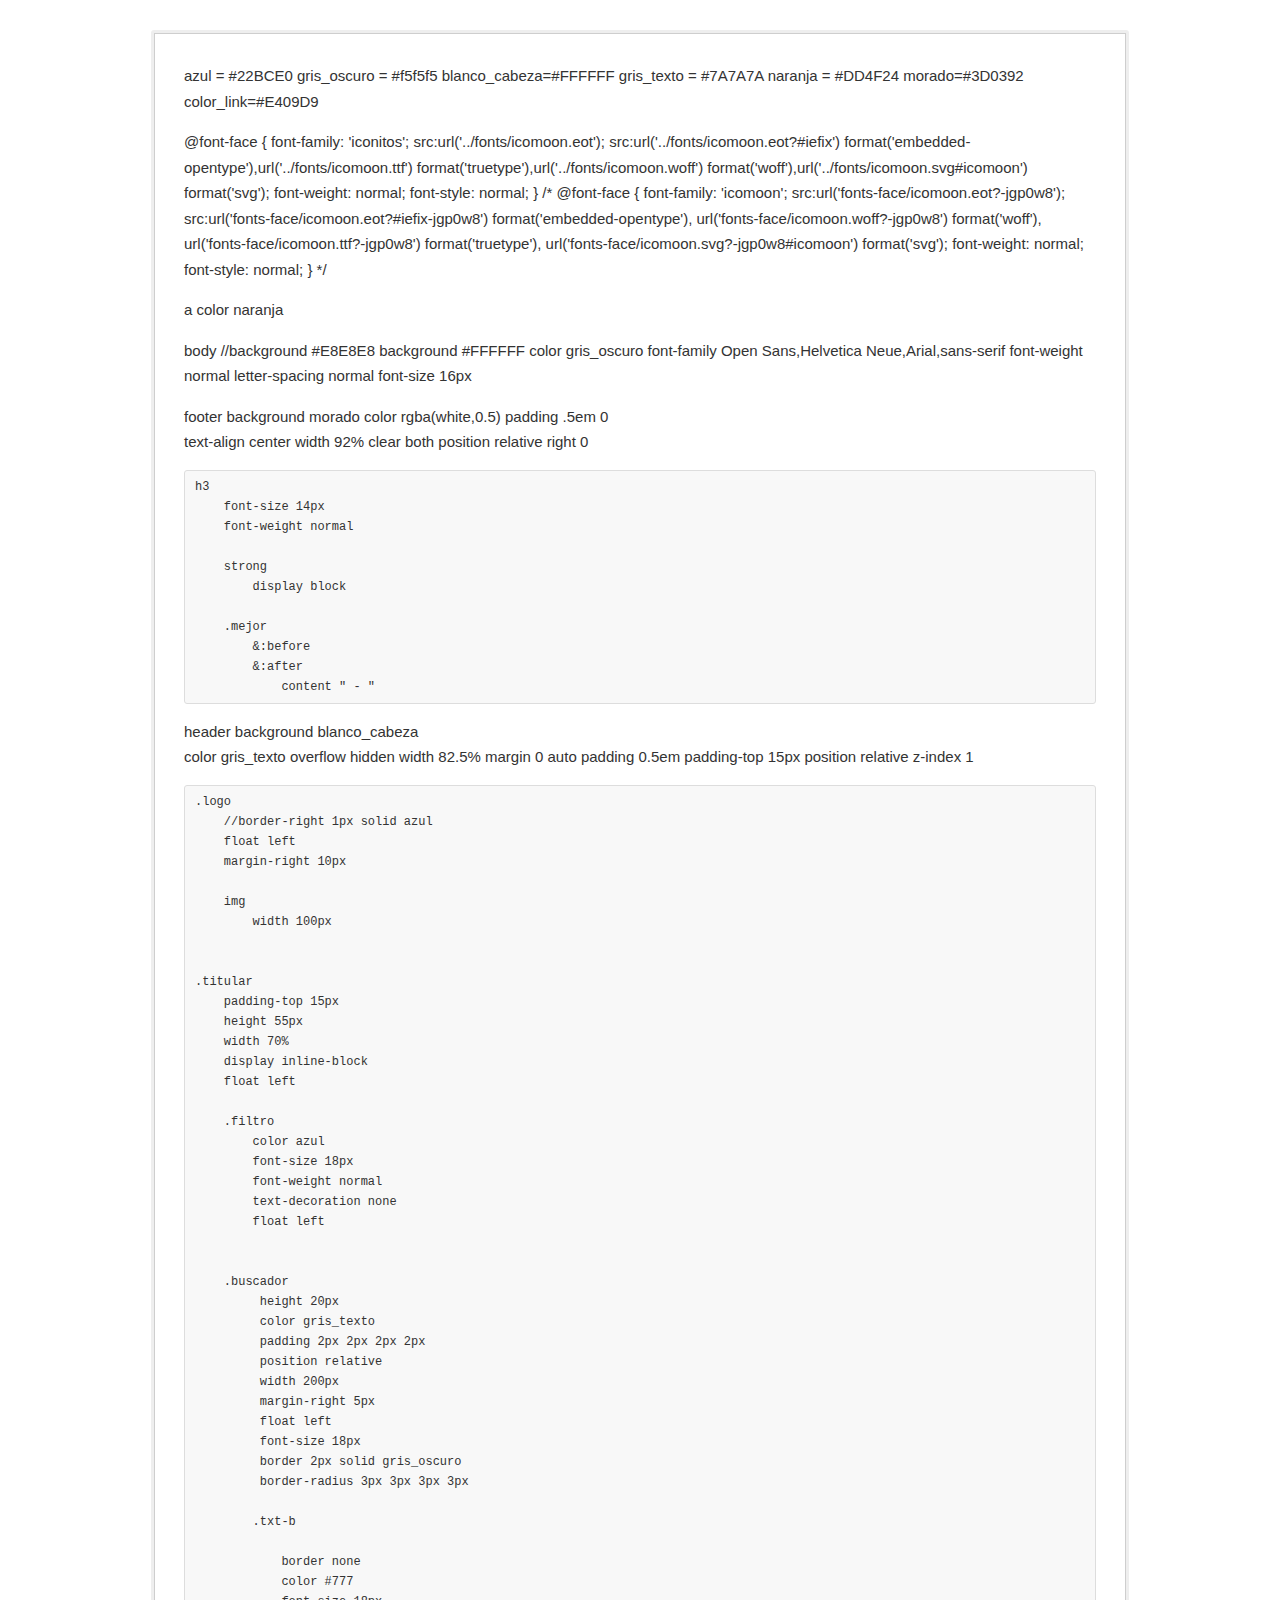
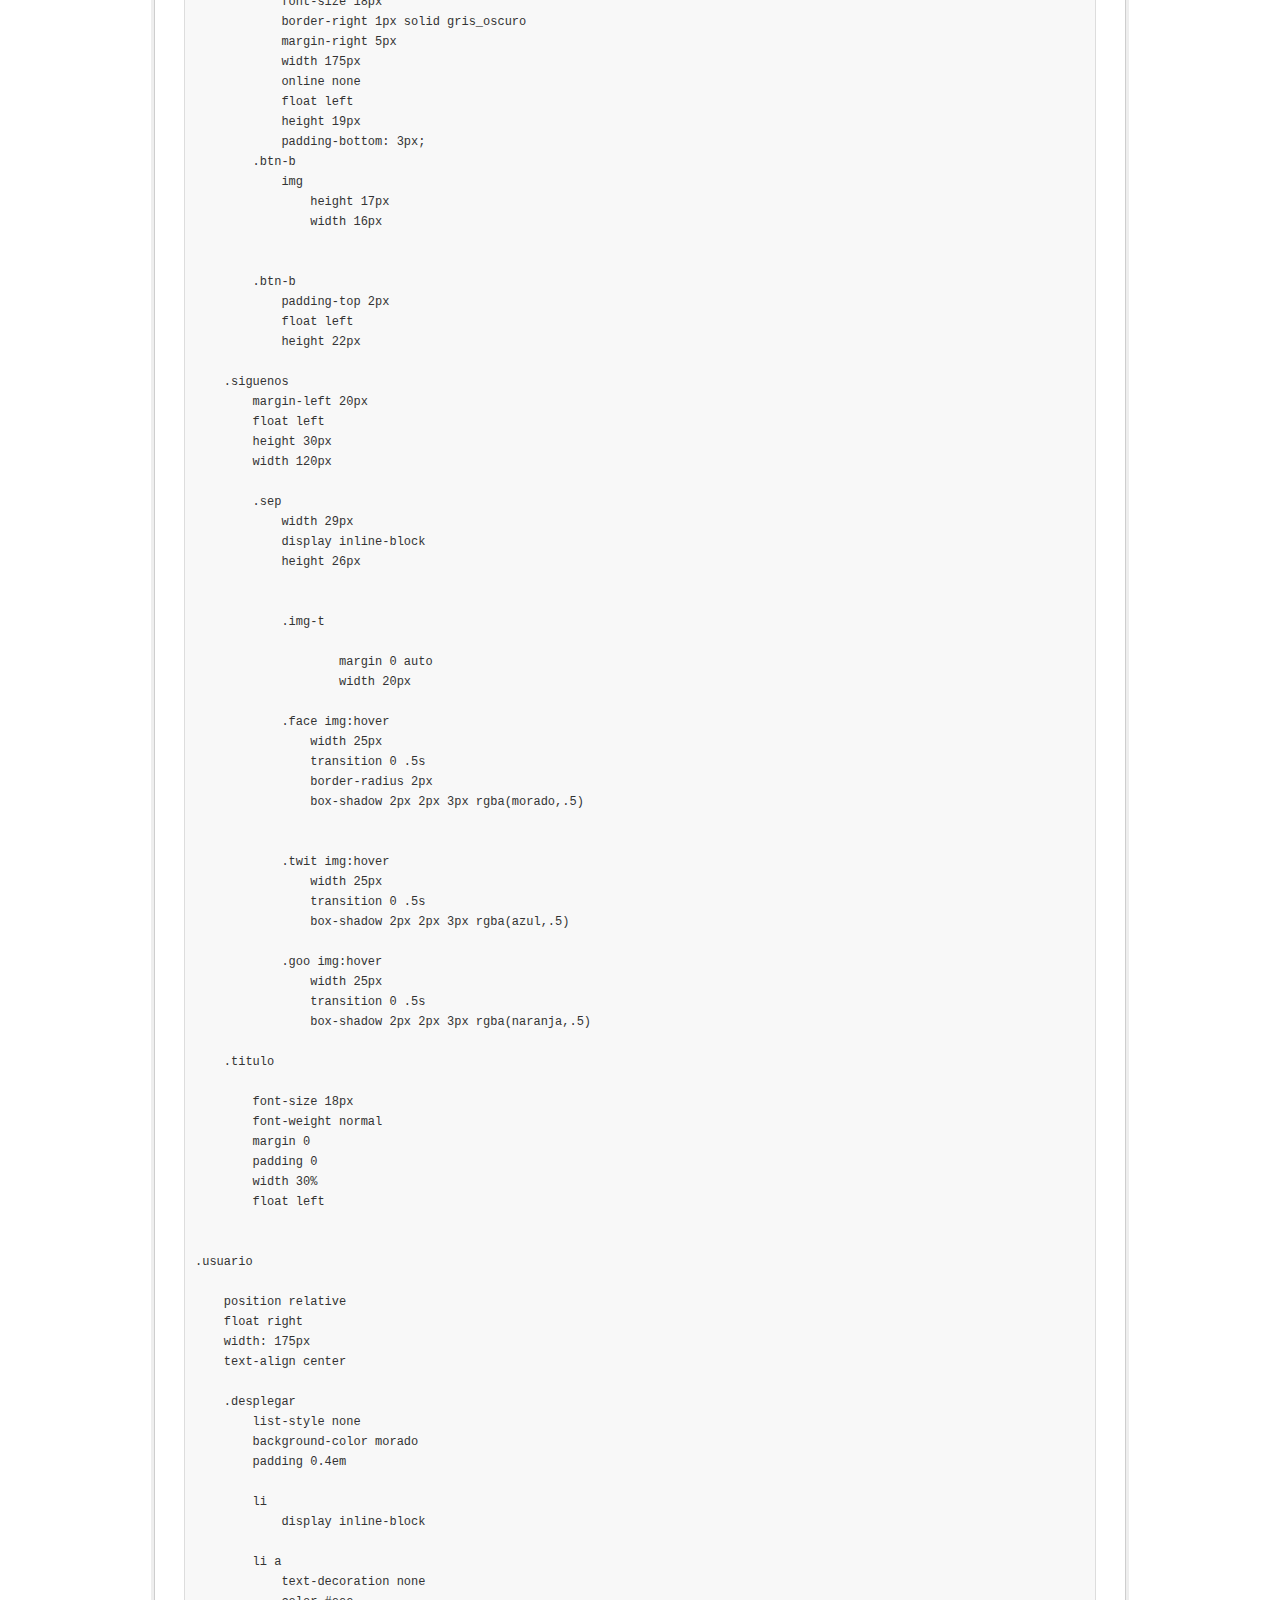
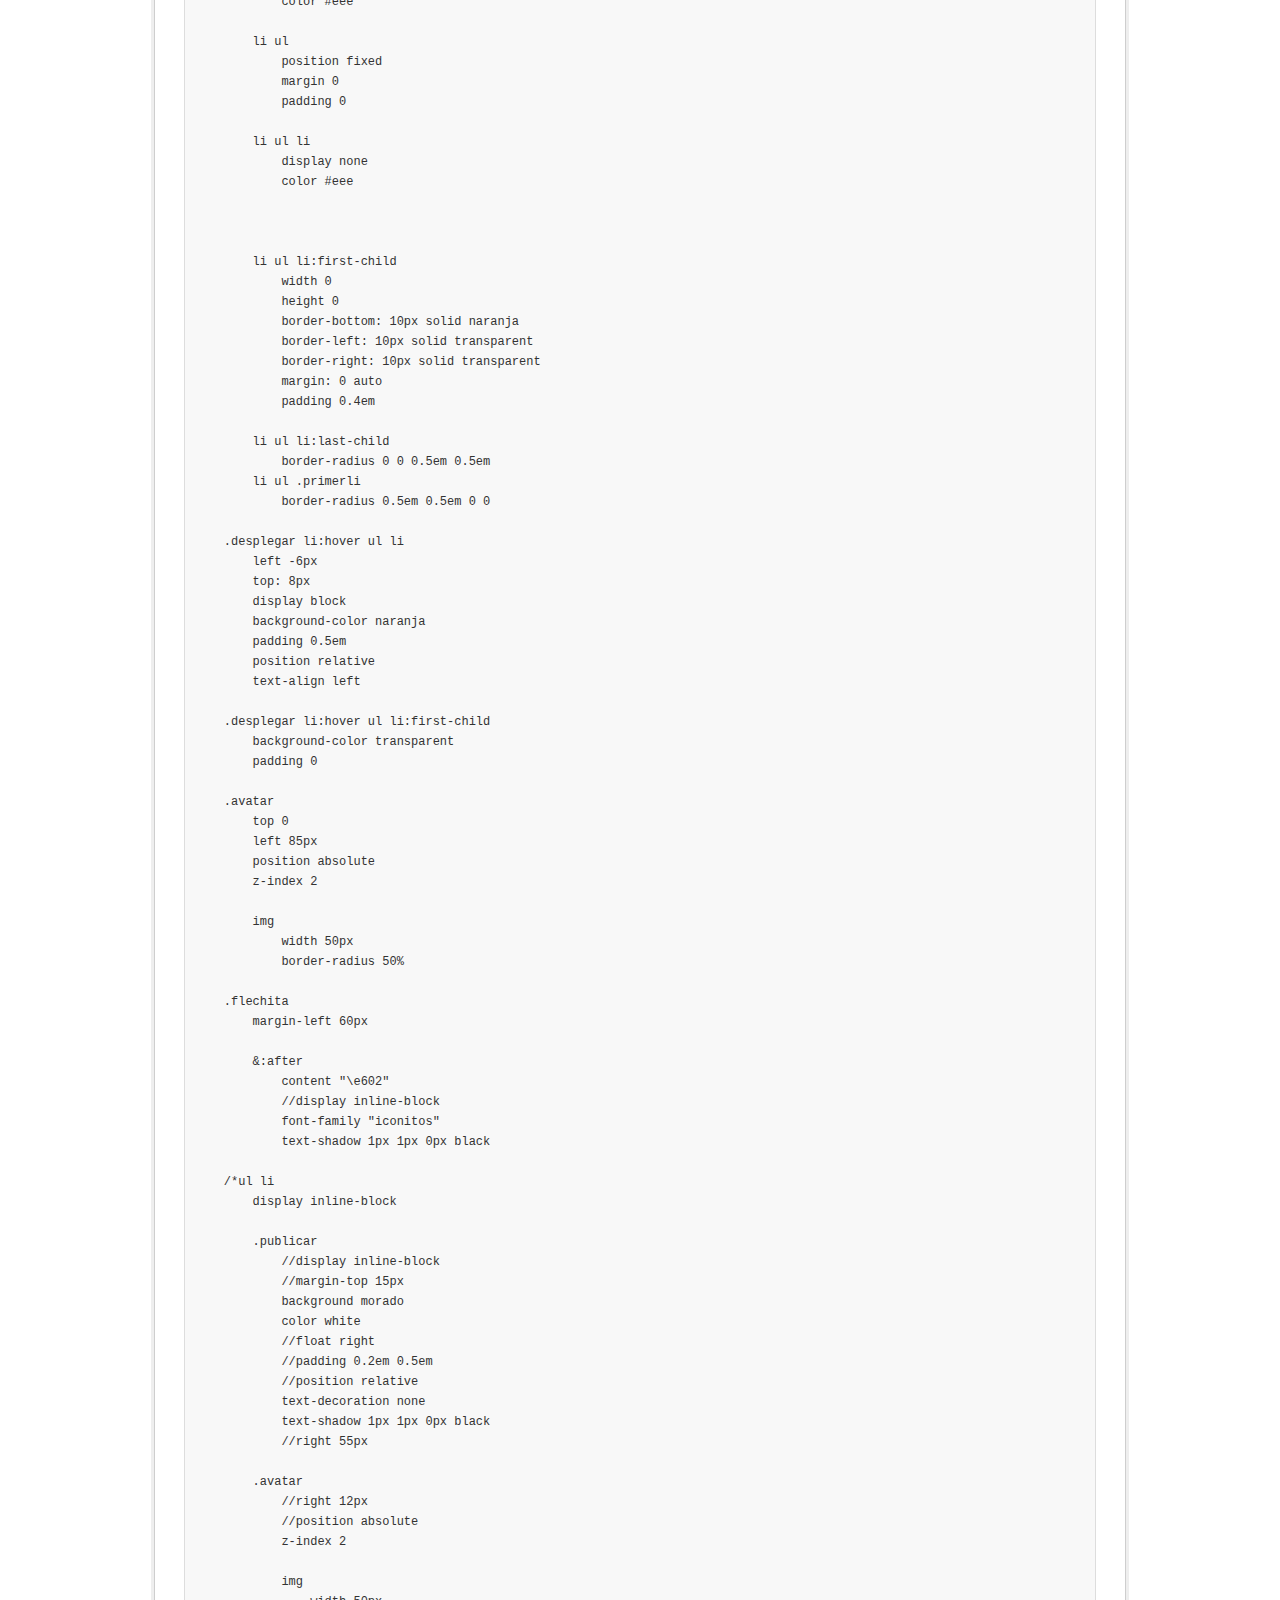
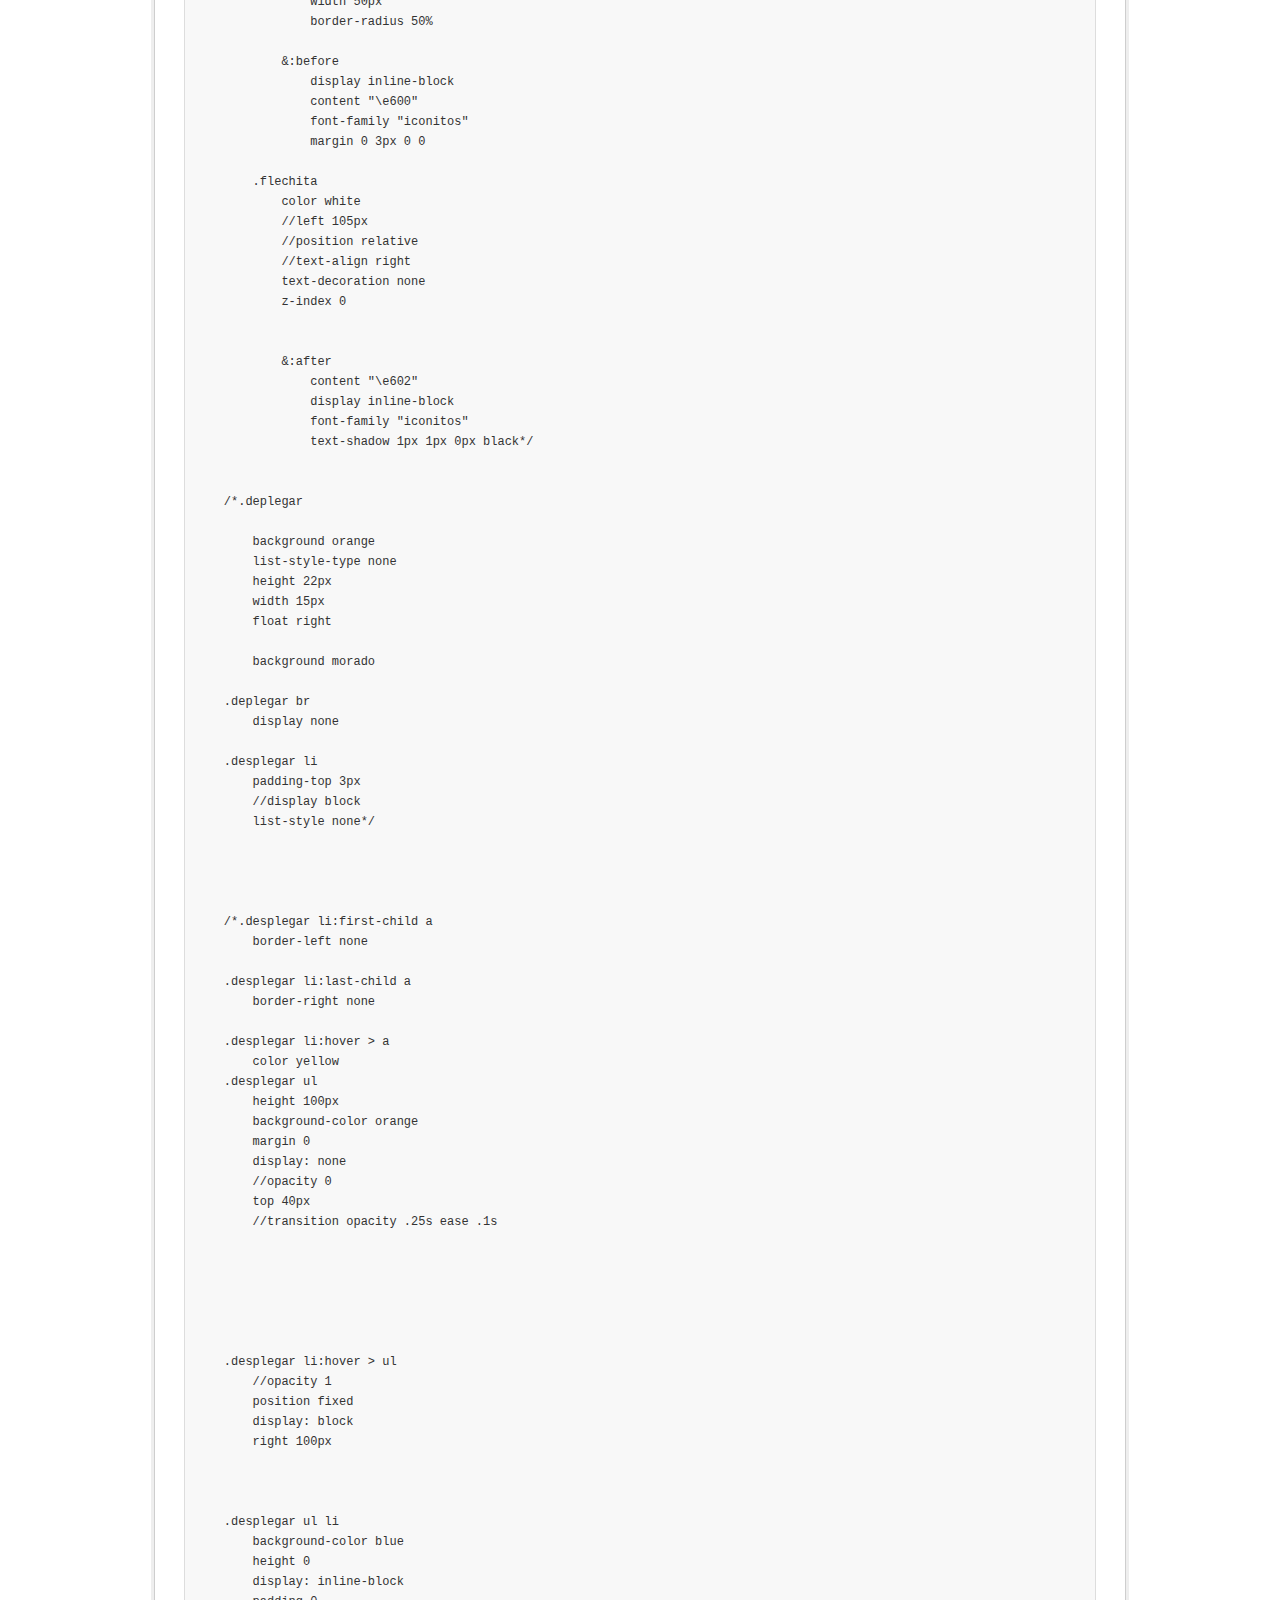
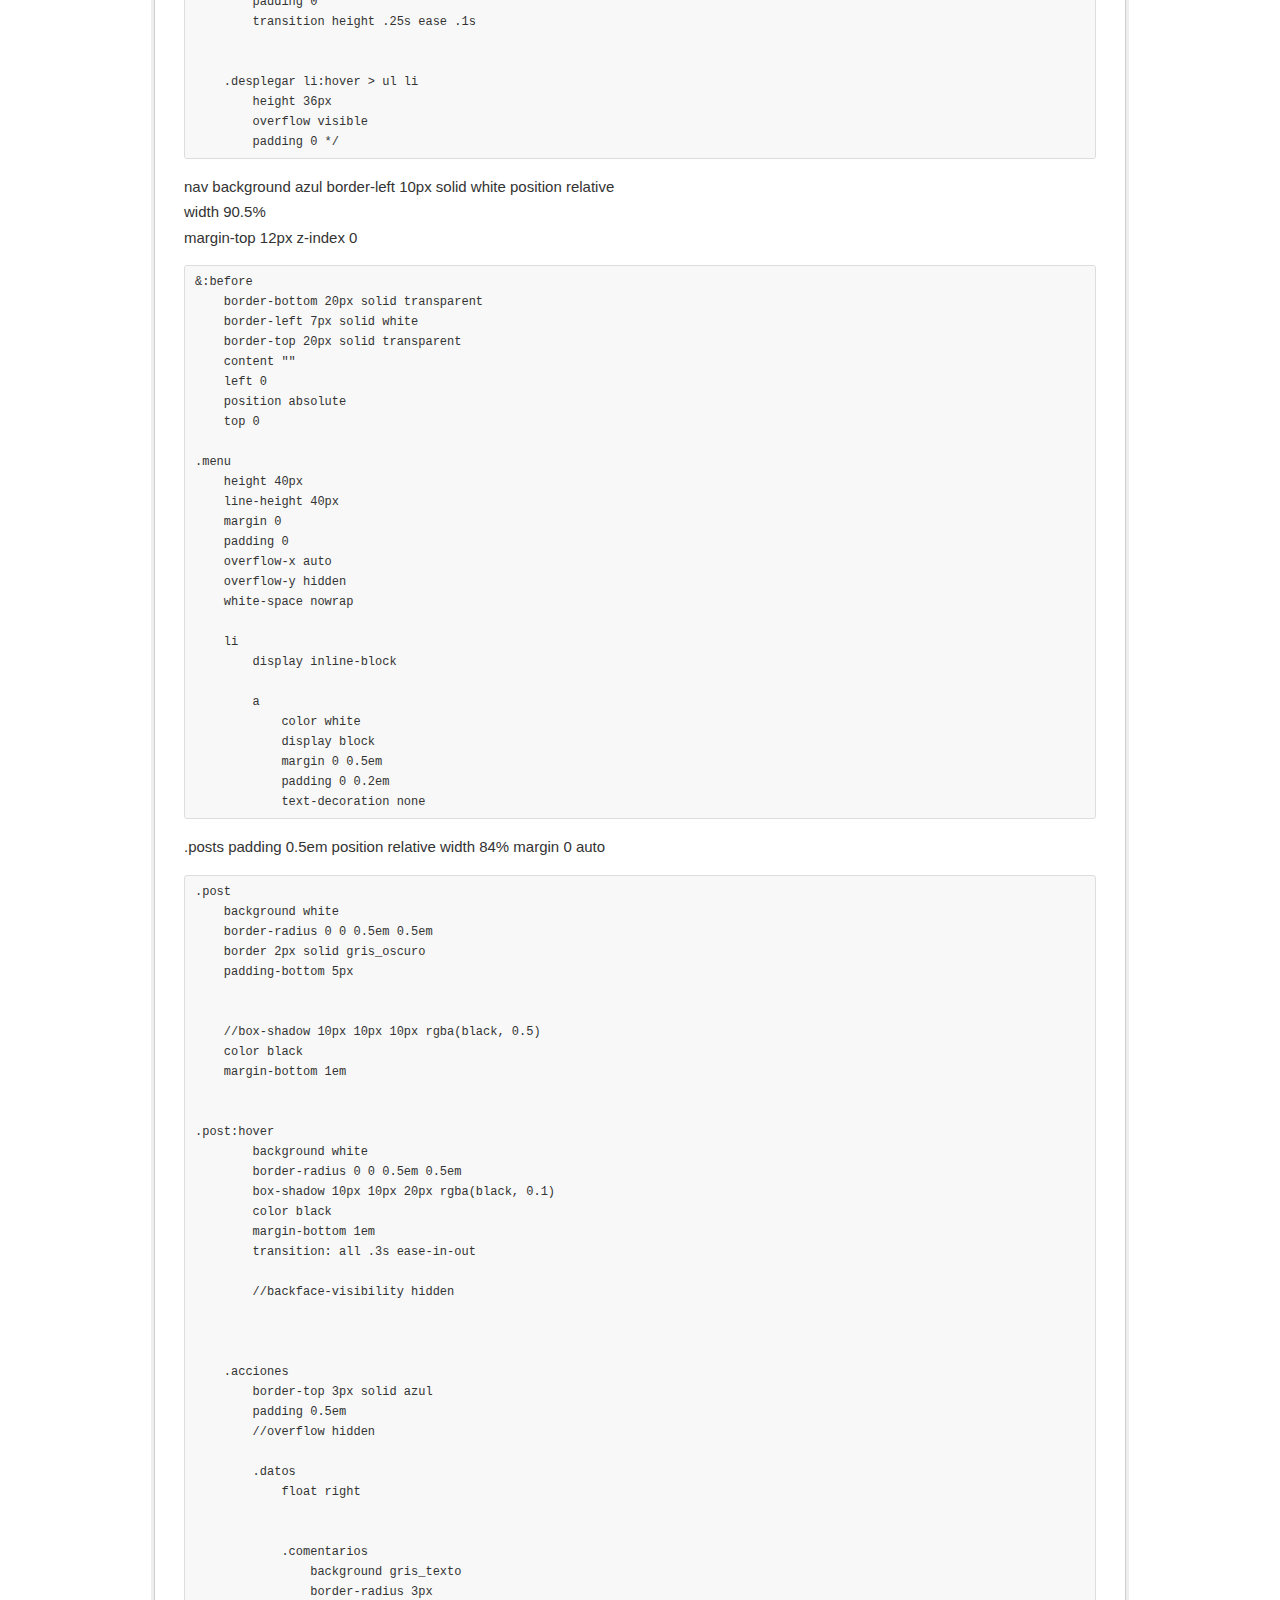
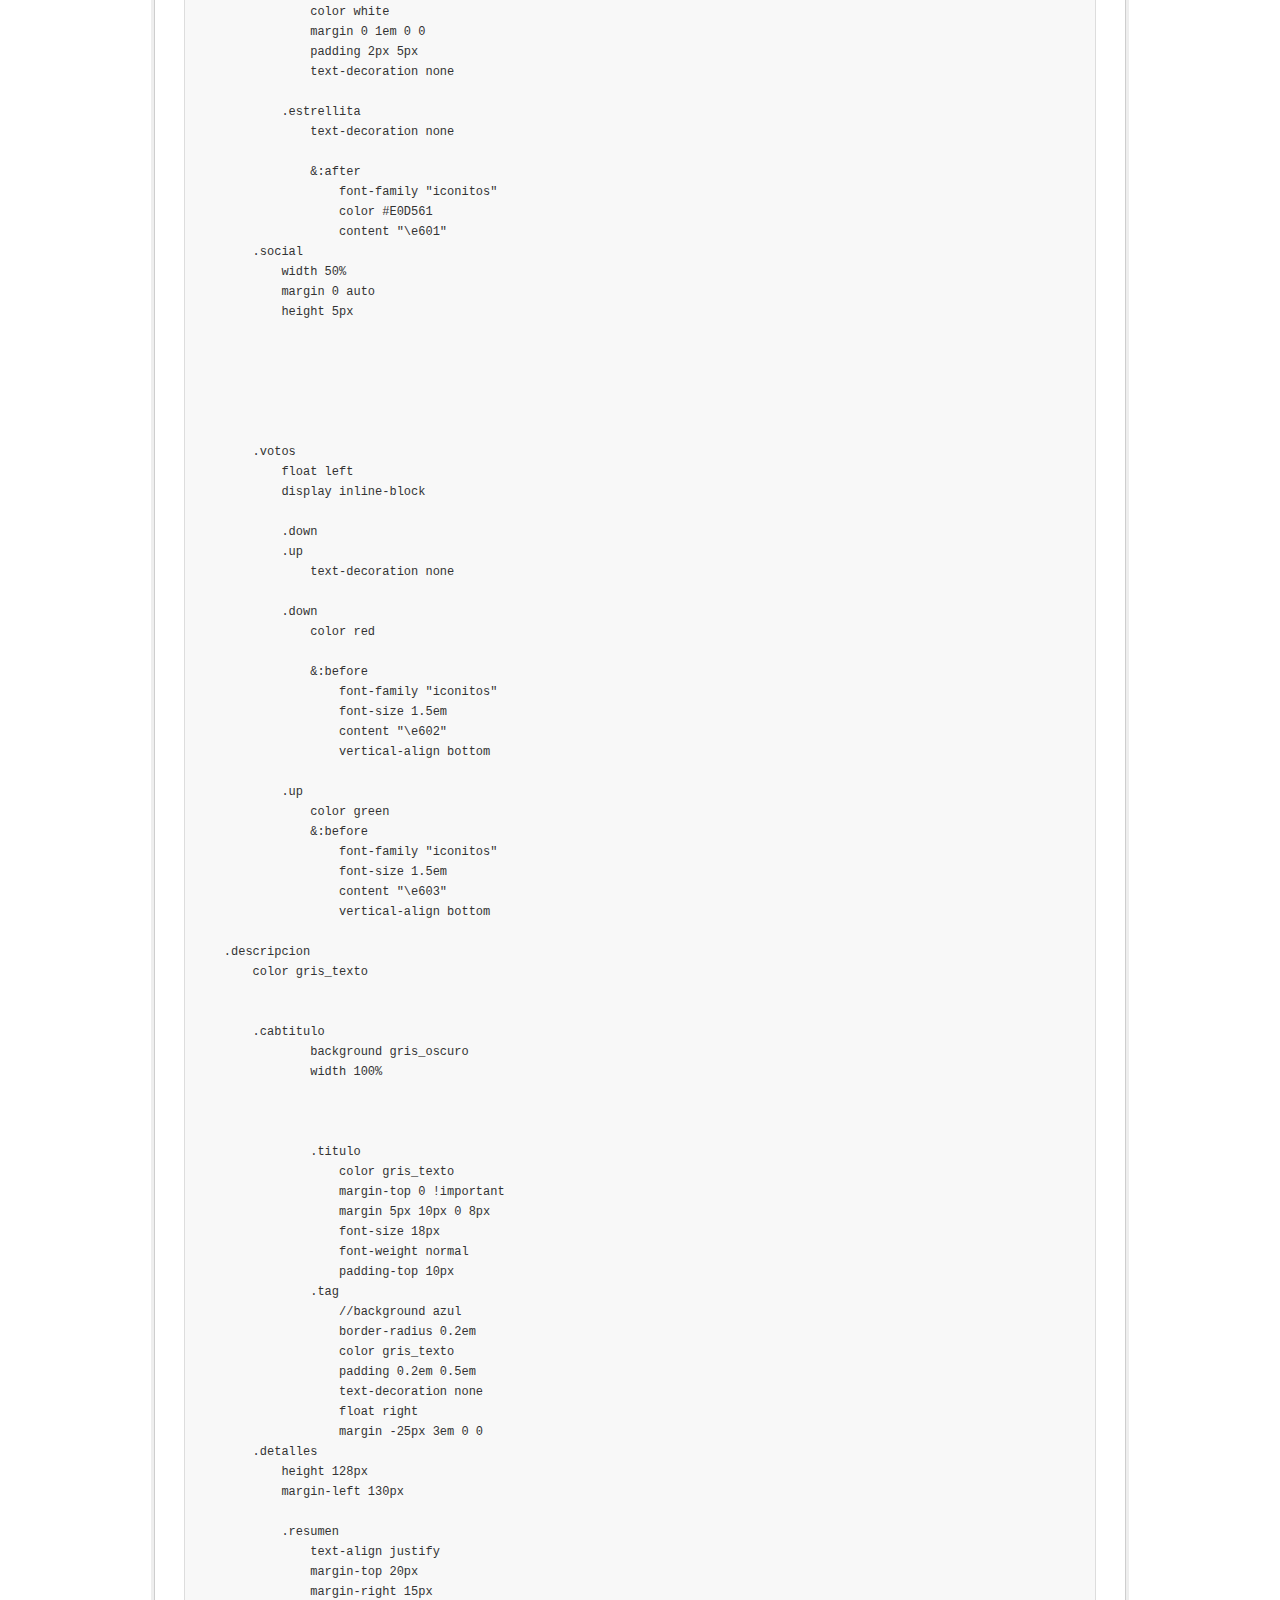
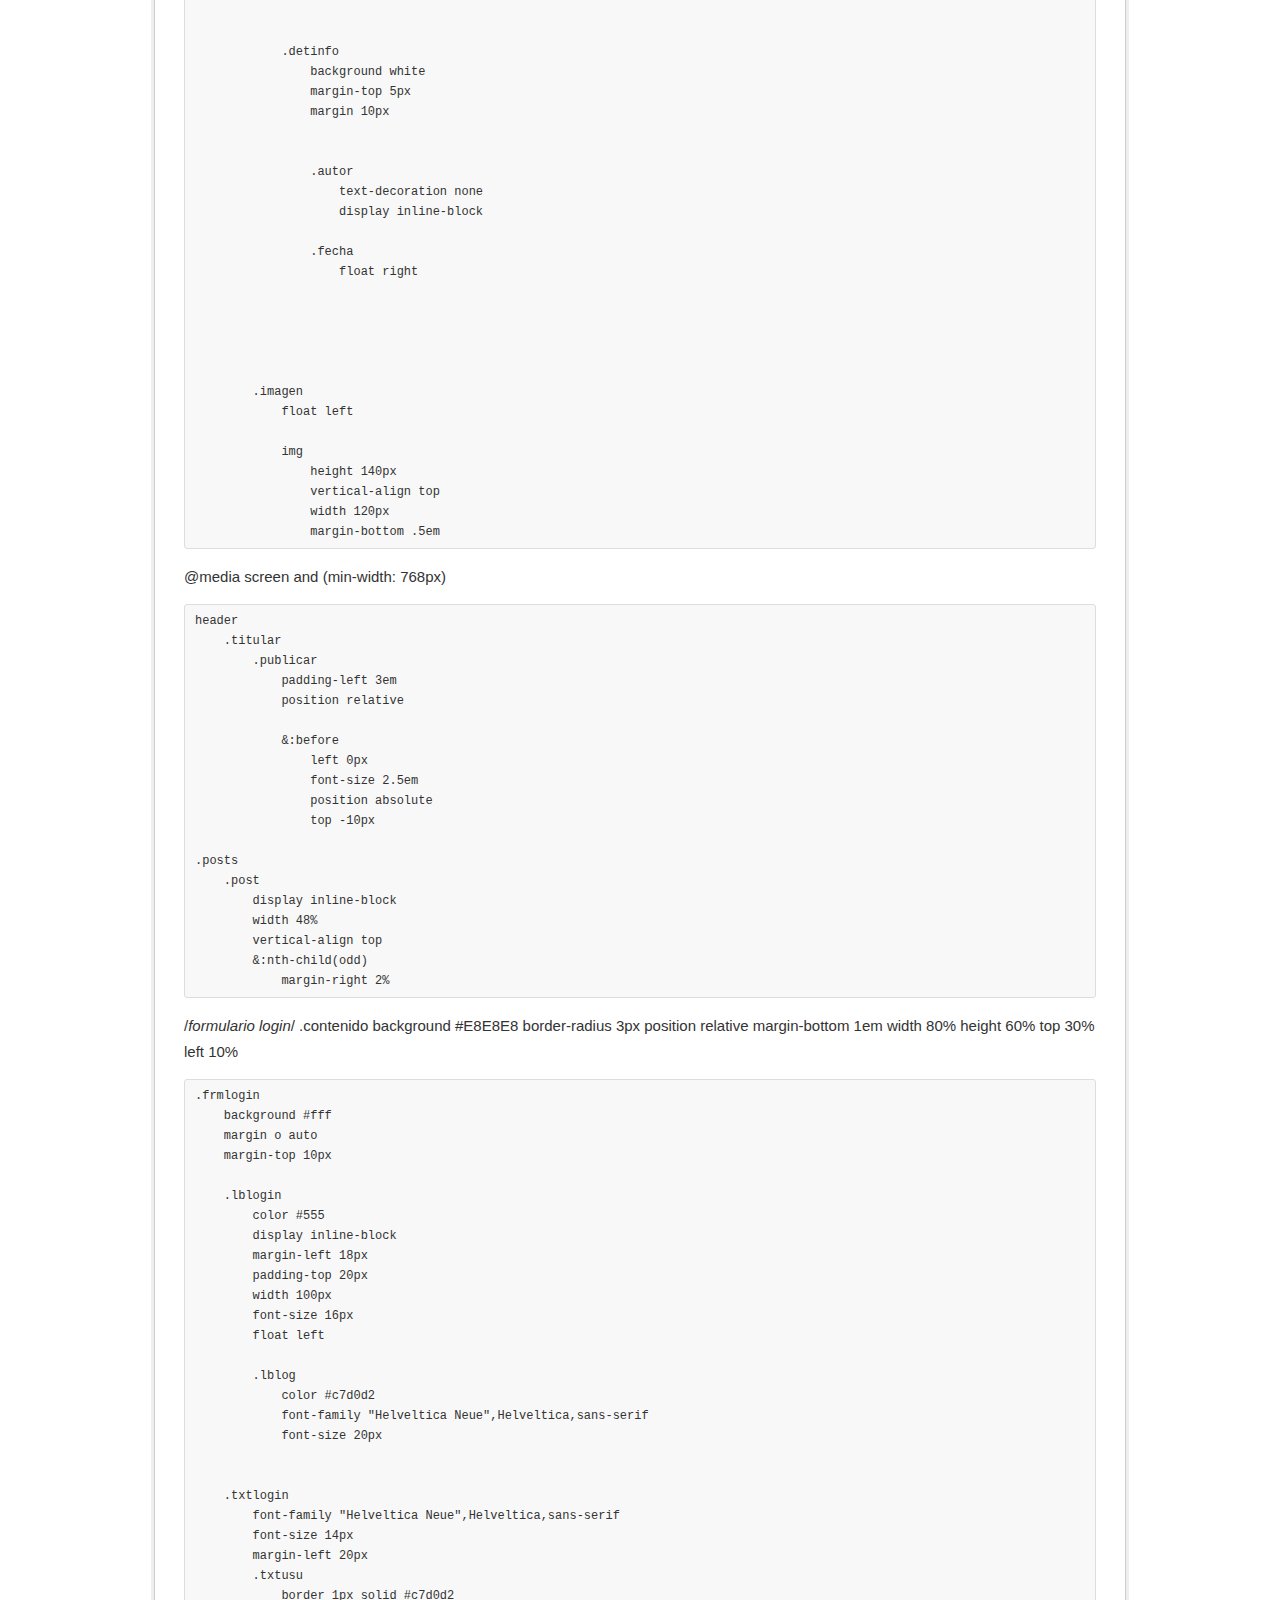
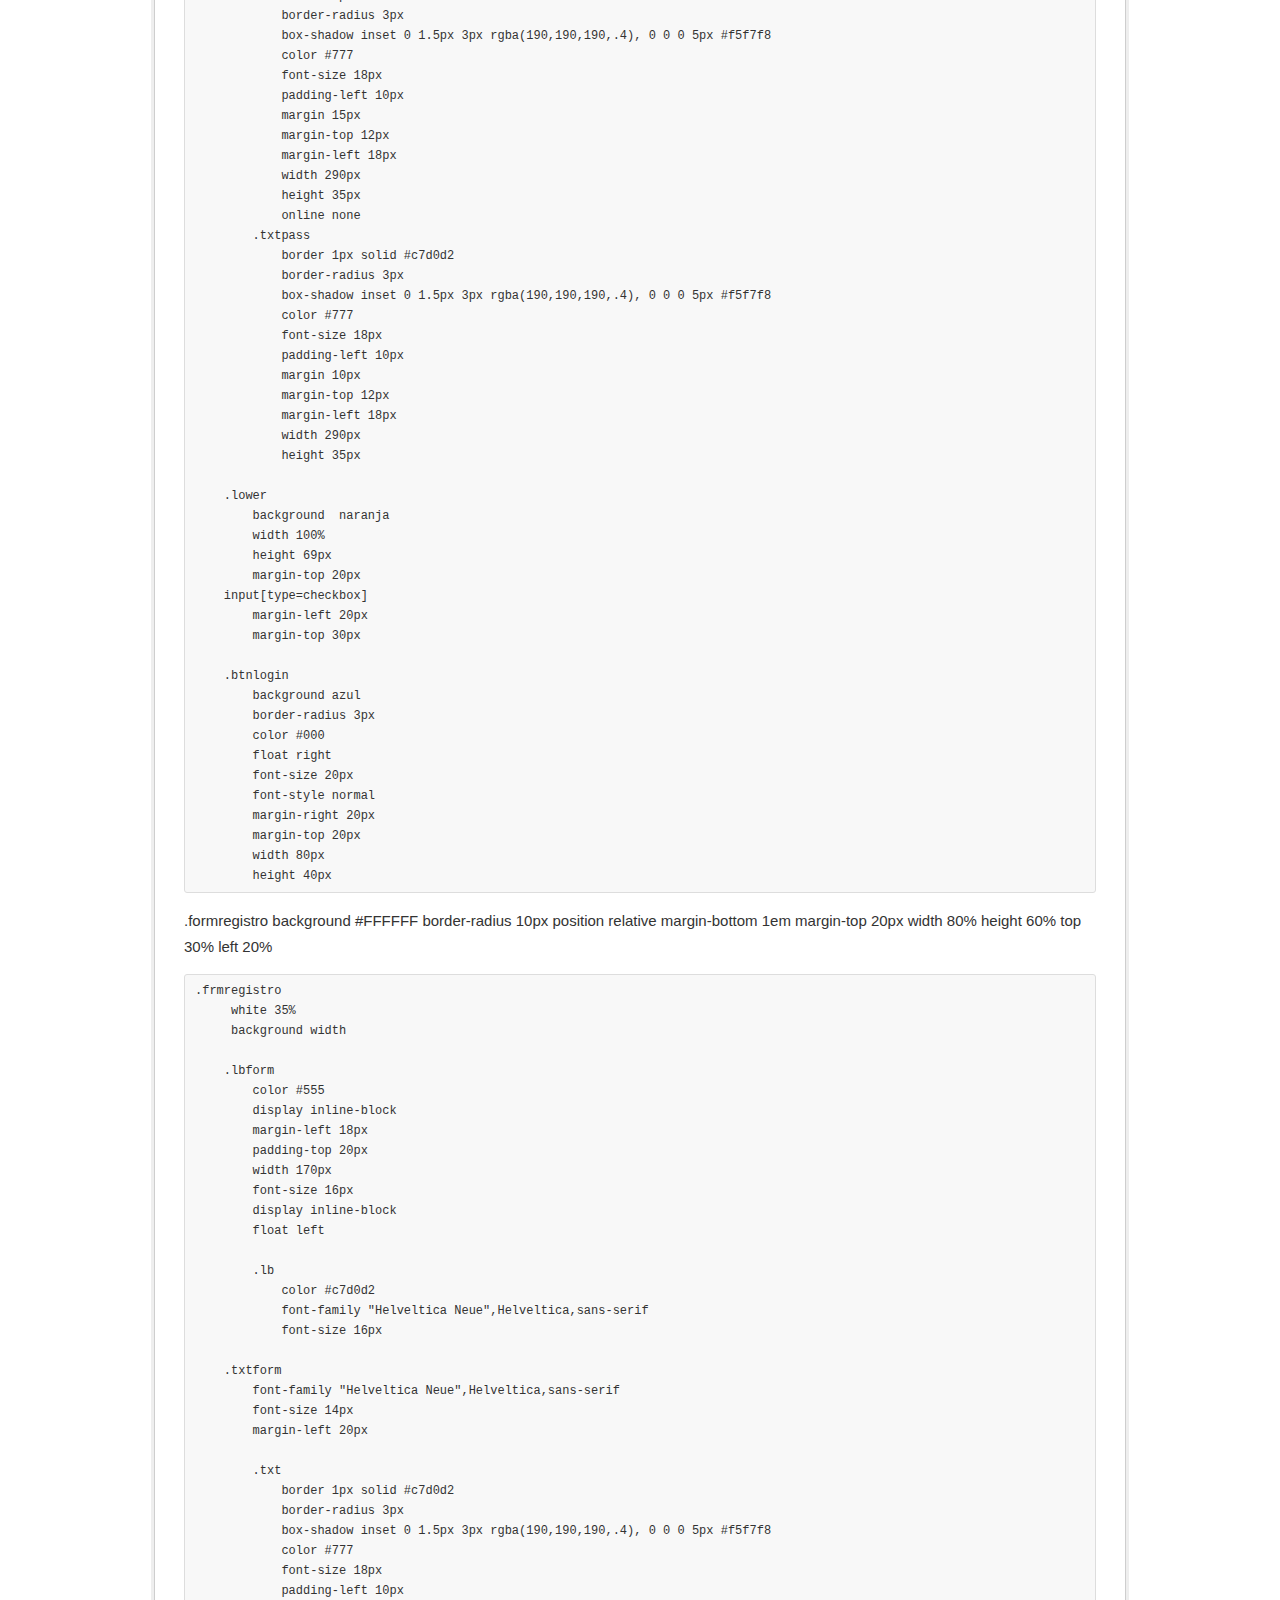
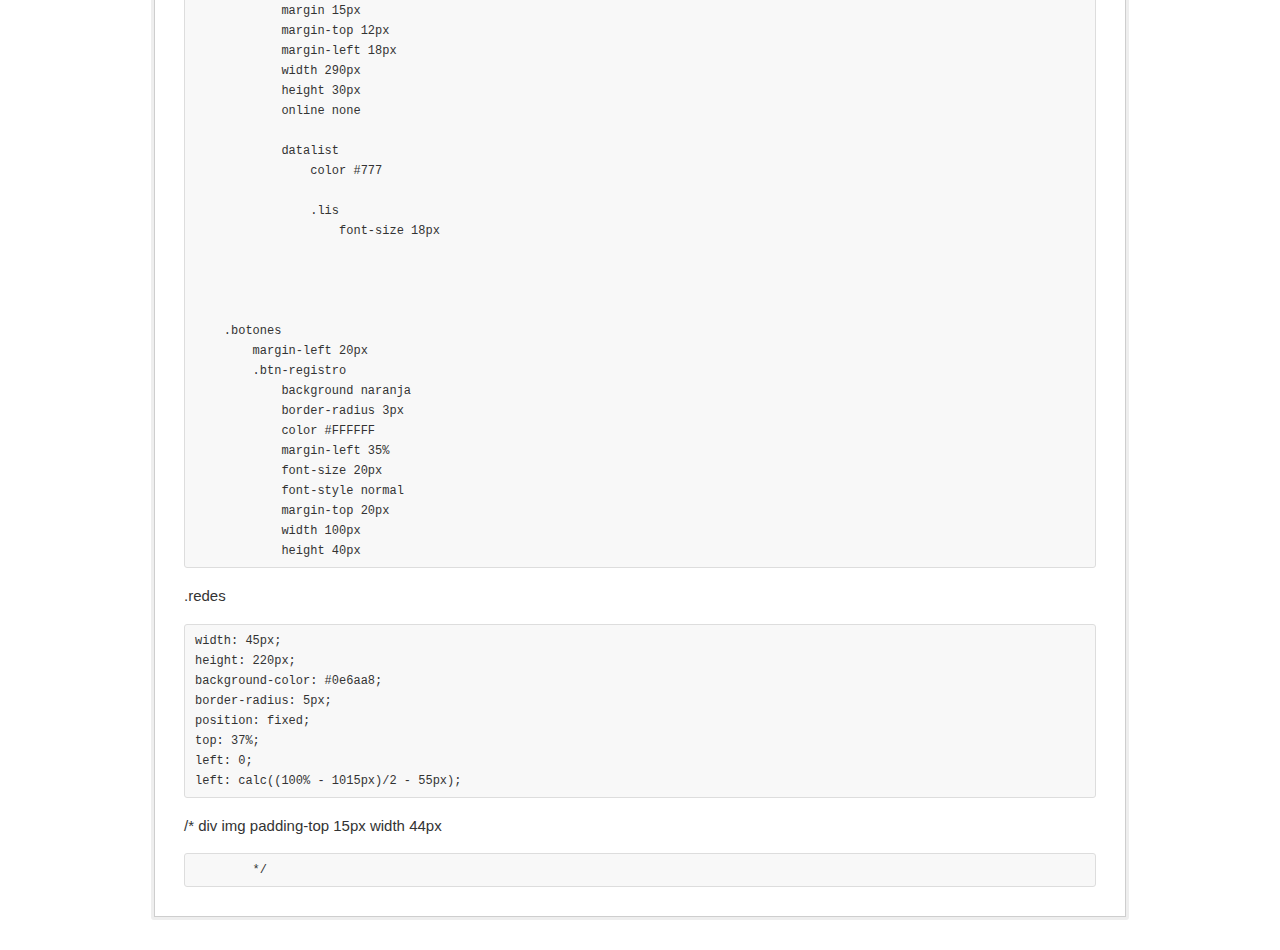
<file: css/estilo.html>
<!DOCTYPE html><html><head><meta charset="utf-8"><style>body
{
  font-size:15px;
  line-height:1.7;
  overflow-x:hidden;

    background-color: white;
    border-radius: 3px;
    border: 3px solid #EEE;
    box-shadow: inset 0 0 0 1px #CECECE;
    font-family: Helvetica, arial, freesans, clean, sans-serif;
    max-width: 912px;
    padding: 30px;
    margin: 2em auto;

    color:#333333;
}


.body-classic{
  color:#444;
  font-family:Georgia, Palatino, 'Palatino Linotype', Times, 'Times New Roman', "Hiragino Sans GB", "STXihei", "微软雅黑", serif;
  font-size:16px;
  line-height:1.5em;
  background:#fefefe;
  width: 45em;
  margin: 10px auto;
  padding: 1em;
  outline: 1300px solid #FAFAFA;
}

body>:first-child
{
  margin-top:0!important;
}

body>:last-child
{
  margin-bottom:0!important;
}

blockquote,dl,ol,p,pre,table,ul {
  border: 0;
  margin: 15px 0;
  padding: 0;
}

body a {
  color: #4183c4;
  text-decoration: none;
}

body a:hover {
  text-decoration: underline;
}

body a.absent
{
  color:#c00;
}

body a.anchor
{
  display:block;
  padding-left:30px;
  margin-left:-30px;
  cursor:pointer;
  position:absolute;
  top:0;
  left:0;
  bottom:0
}

/*h4,h5,h6{ font-weight: bold; }*/

.octicon{
  font:normal normal 16px sans-serif;
  width: 1em;
  height: 1em;
  line-height:1;
  display:inline-block;
  text-decoration:none;
  -webkit-font-smoothing:antialiased
}

.octicon-link {
  background: url("data:image/svg+xml;utf8,<?xml version='1.0' standalone='no'?> <!DOCTYPE svg PUBLIC '-//W3C//DTD SVG 1.1//EN' 'http://www.w3.org/Graphics/SVG/1.1/DTD/svg11.dtd'> <svg xmlns='http://www.w3.org/2000/svg' viewBox='0 0 1024 832'> <metadata>Copyright (C) 2013 by GitHub</metadata> <!-- scale(0.01565557729941) --> <path transform='' d='M768 64h-192s-254 0-256 256c0 22 3 43 8 64h137c-11-19-18-41-18-64 0-128 128-128 128-128h192s128 0 128 128-128 128-128 128 0 64-64 128h64s256 0 256-256-256-256-256-256z m-72 192h-137c11 19 18 41 18 64 0 128-128 128-128 128h-192s-128 0-128-128 128-128 128-128-4-65 66-128h-66s-256 0-256 256 256 256 256 256h192s256 0 256-256c0-22-4-44-8-64z'/> </svg>");
  background-size: contain;
  background-repeat: no-repeat;
  background-position: bottom;
}

.octicon-link:before{
  content:'\a0';
}

body h1,body h2,body h3,body h4,body h5,body h6{
  margin:1em 0 15px;
  padding:0;
  font-weight:bold;
  line-height:1.7;
  cursor:text;
  position:relative
}

body h1 .octicon-link,body h2 .octicon-link,body h3 .octicon-link,body h4 .octicon-link,body h5 .octicon-link,body h6 .octicon-link{
  display:none;
  color:#000
}

body h1:hover a.anchor,body h2:hover a.anchor,body h3:hover a.anchor,body h4:hover a.anchor,body h5:hover a.anchor,body h6:hover a.anchor{
  text-decoration:none;
  line-height:1;
  padding-left:0;
  margin-left:-22px;
  top:15%
}

body h1:hover a.anchor .octicon-link,body h2:hover a.anchor .octicon-link,body h3:hover a.anchor .octicon-link,body h4:hover a.anchor .octicon-link,body h5:hover a.anchor .octicon-link,body h6:hover a.anchor .octicon-link{
  display:inline-block
}

body h1 tt,body h1 code,body h2 tt,body h2 code,body h3 tt,body h3 code,body h4 tt,body h4 code,body h5 tt,body h5 code,body h6 tt,body h6 code{
  font-size:inherit
}

body h1{
  font-size:2.5em;
  border-bottom:1px solid #ddd
}

body h2{
  font-size:2em;
  border-bottom:1px solid #eee
}

body h3{
  font-size:1.5em
}

body h4{
  font-size:1.2em
}

body h5{
  font-size:1em
}

body h6{
  color:#777;
  font-size:1em
}

body p,body blockquote,body ul,body ol,body dl,body table,body pre{
  margin:15px 0
}

body h1 tt,body h1 code,body h2 tt,body h2 code,body h3 tt,body h3 code,body h4 tt,body h4 code,body h5 tt,body h5 code,body h6 tt,body h6 code
{
  font-size:inherit;
}


body hr
{
  background-image: url([data-uri]);
  background-repeat: repeat-x;
  /*background:transparent url(http://overblown.net/files/markdown/dirty-shade.png) repeat-x 0 0;*/
  background-color: transparent;
  background-position: 0;
  border:0 none;
  color:#ccc;
  height:4px;
  margin:15px 0;
  padding:0;
}

body li p.first
{
  display:inline-block;
}

body ul,body ol
{
  padding-left:30px;
}

body ul.no-list,body ol.no-list
{
  list-style-type:none;
  padding:0;
}

body ul ul,body ul ol,body ol ol,body ol ul
{
  margin-bottom:0;
  margin-top:0;
}

body dl
{
  padding:0;
}

body dl dt
{
  font-size:14px;
  font-style:italic;
  font-weight:700;
  margin-top:15px;
  padding:0;
}

body dl dd
{
  margin-bottom:15px;
  padding:0 15px;
}

body blockquote
{
  border-left:4px solid #DDD;
  color:#777;
  padding:0 15px;
}

body blockquote>:first-child
{
  margin-top:0;
}

body blockquote>:last-child
{
  margin-bottom:0;
}

body table
{
  display:block;
  overflow:auto;
  width:100%;
  border-collapse: collapse;
  border-spacing: 0;
  padding: 0;
}

body table th
{
  font-weight:700;
}

body table th,body table td
{
  border:1px solid #ddd;
  padding:6px 13px;
}

body table tr
{
  background-color:#fff;
  border-top:1px solid #ccc;
}

body table tr:nth-child(2n)
{
  background-color:#f8f8f8;
}

body img
{
  -moz-box-sizing:border-box;
  box-sizing:border-box;
  max-width:100%;
}

body span.frame
{
  display:block;
  overflow:hidden;
}

body span.frame>span
{
  border:1px solid #ddd;
  display:block;
  float:left;
  margin:13px 0 0;
  overflow:hidden;
  padding:7px;
  width:auto;
}

body span.frame span img
{
  display:block;
  float:left;
}

body span.frame span span
{
  clear:both;
  color:#333;
  display:block;
  padding:5px 0 0;
}

body span.align-center
{
  clear:both;
  display:block;
  overflow:hidden;
}

body span.align-center>span
{
  display:block;
  margin:13px auto 0;
  overflow:hidden;
  text-align:center;
}

body span.align-center span img
{
  margin:0 auto;
  text-align:center;
}

body span.align-right
{
  clear:both;
  display:block;
  overflow:hidden;
}

body span.align-right>span
{
  display:block;
  margin:13px 0 0;
  overflow:hidden;
  text-align:right;
}

body span.align-right span img
{
  margin:0;
  text-align:right;
}

body span.float-left
{
  display:block;
  float:left;
  margin-right:13px;
  overflow:hidden;
}

body span.float-left span
{
  margin:13px 0 0;
}

body span.float-right
{
  display:block;
  float:right;
  margin-left:13px;
  overflow:hidden;
}

body span.float-right>span
{
  display:block;
  margin:13px auto 0;
  overflow:hidden;
  text-align:right;
}

body code,body tt
{
  background-color:#f8f8f8;
  border:1px solid #ddd;
  border-radius:3px;
  margin:0 2px;
  padding:0 5px;
}

body code
{
  white-space:nowrap;
}


code,pre{
  font-family:Consolas, "Liberation Mono", Courier, monospace;
  font-size:12px
}

body pre>code
{
  background:transparent;
  border:none;
  margin:0;
  padding:0;
  white-space:pre;
}

body .highlight pre,body pre
{
  background-color:#f8f8f8;
  border:1px solid #ddd;
  font-size:13px;
  line-height:19px;
  overflow:auto;
  padding:6px 10px;
  border-radius:3px
}

body pre code,body pre tt
{
  background-color:transparent;
  border:none;
  margin:0;
  padding:0;
}

body .task-list{
  list-style-type:none;
  padding-left:10px
}

.task-list-item{
  padding-left:20px
}

.task-list-item label{
  font-weight:normal
}

.task-list-item.enabled label{
  cursor:pointer
}

.task-list-item+.task-list-item{
  margin-top:5px
}

.task-list-item-checkbox{
  float:left;
  margin-left:-20px;
  margin-top:7px
}


.highlight{
  background:#ffffff
}

.highlight .c{
  color:#999988;
  font-style:italic
}

.highlight .err{
  color:#a61717;
  background-color:#e3d2d2
}

.highlight .k{
  font-weight:bold
}

.highlight .o{
  font-weight:bold
}

.highlight .cm{
  color:#999988;
  font-style:italic
}

.highlight .cp{
  color:#999999;
  font-weight:bold
}

.highlight .c1{
  color:#999988;
  font-style:italic
}

.highlight .cs{
  color:#999999;
  font-weight:bold;
  font-style:italic
}

.highlight .gd{
  color:#000000;
  background-color:#ffdddd
}

.highlight .gd .x{
  color:#000000;
  background-color:#ffaaaa
}

.highlight .ge{
  font-style:italic
}

.highlight .gr{
  color:#aa0000
}

.highlight .gh{
  color:#999999
}

.highlight .gi{
  color:#000000;
  background-color:#ddffdd
}

.highlight .gi .x{
  color:#000000;
  background-color:#aaffaa
}

.highlight .go{
  color:#888888
}

.highlight .gp{
  color:#555555
}

.highlight .gs{
  font-weight:bold
}

.highlight .gu{
  color:#800080;
  font-weight:bold
}

.highlight .gt{
  color:#aa0000
}

.highlight .kc{
  font-weight:bold
}

.highlight .kd{
  font-weight:bold
}

.highlight .kn{
  font-weight:bold
}

.highlight .kp{
  font-weight:bold
}

.highlight .kr{
  font-weight:bold
}

.highlight .kt{
  color:#445588;
  font-weight:bold
}

.highlight .m{
  color:#009999
}

.highlight .s{
  color:#d14
}

.highlight .n{
  color:#333333
}

.highlight .na{
  color:#008080
}

.highlight .nb{
  color:#0086B3
}

.highlight .nc{
  color:#445588;
  font-weight:bold
}

.highlight .no{
  color:#008080
}

.highlight .ni{
  color:#800080
}

.highlight .ne{
  color:#990000;
  font-weight:bold
}

.highlight .nf{
  color:#990000;
  font-weight:bold
}

.highlight .nn{
  color:#555555
}

.highlight .nt{
  color:#000080
}

.highlight .nv{
  color:#008080
}

.highlight .ow{
  font-weight:bold
}

.highlight .w{
  color:#bbbbbb
}

.highlight .mf{
  color:#009999
}

.highlight .mh{
  color:#009999
}

.highlight .mi{
  color:#009999
}

.highlight .mo{
  color:#009999
}

.highlight .sb{
  color:#d14
}

.highlight .sc{
  color:#d14
}

.highlight .sd{
  color:#d14
}

.highlight .s2{
  color:#d14
}

.highlight .se{
  color:#d14
}

.highlight .sh{
  color:#d14
}

.highlight .si{
  color:#d14
}

.highlight .sx{
  color:#d14
}

.highlight .sr{
  color:#009926
}

.highlight .s1{
  color:#d14
}

.highlight .ss{
  color:#990073
}

.highlight .bp{
  color:#999999
}

.highlight .vc{
  color:#008080
}

.highlight .vg{
  color:#008080
}

.highlight .vi{
  color:#008080
}

.highlight .il{
  color:#009999
}

.highlight .gc{
  color:#999;
  background-color:#EAF2F5
}

.type-csharp .highlight .k{
  color:#0000FF
}

.type-csharp .highlight .kt{
  color:#0000FF
}

.type-csharp .highlight .nf{
  color:#000000;
  font-weight:normal
}

.type-csharp .highlight .nc{
  color:#2B91AF
}

.type-csharp .highlight .nn{
  color:#000000
}

.type-csharp .highlight .s{
  color:#A31515
}

.type-csharp .highlight .sc{
  color:#A31515
}
</style><title>estilo</title></head><body><p>azul = #22BCE0
gris_oscuro = #f5f5f5
blanco_cabeza=#FFFFFF
gris_texto = #7A7A7A
naranja = #DD4F24
morado=#3D0392
color_link=#E409D9</p>

<p>@font-face {
    font-family: 'iconitos';
    src:url('../fonts/icomoon.eot');
    src:url('../fonts/icomoon.eot?#iefix') format('embedded-opentype'),url('../fonts/icomoon.ttf') format('truetype'),url('../fonts/icomoon.woff') format('woff'),url('../fonts/icomoon.svg#icomoon') format('svg');
    font-weight: normal;
    font-style: normal;
}
/*
@font-face {
    font-family: 'icomoon';
    src:url('fonts-face/icomoon.eot?-jgp0w8');
    src:url('fonts-face/icomoon.eot?#iefix-jgp0w8') format('embedded-opentype'),
        url('fonts-face/icomoon.woff?-jgp0w8') format('woff'),
        url('fonts-face/icomoon.ttf?-jgp0w8') format('truetype'),
        url('fonts-face/icomoon.svg?-jgp0w8#icomoon') format('svg');
    font-weight: normal;
    font-style: normal;
}
*/</p>

<p>a
    color naranja</p>

<p>body
    //background #E8E8E8
    background #FFFFFF
    color gris_oscuro
    font-family  Open Sans,Helvetica Neue,Arial,sans-serif
    font-weight normal
    letter-spacing normal
    font-size 16px</p>

<p>footer
    background morado
    color rgba(white,0.5)
    padding .5em 0<br>
    text-align center
    width 92%
    clear both
    position relative
    right 0</p>

<pre><code>h3
    font-size 14px
    font-weight normal

    strong
        display block

    .mejor
        &amp;:before
        &amp;:after
            content " - "
</code></pre>

<p>header
    background blanco_cabeza<br>
    color gris_texto
    overflow hidden
    width 82.5%
    margin 0 auto 
    padding 0.5em
    padding-top 15px
    position relative
    z-index 1</p>

<pre><code>.logo
    //border-right 1px solid azul
    float left
    margin-right 10px

    img
        width 100px


.titular
    padding-top 15px
    height 55px
    width 70%
    display inline-block
    float left

    .filtro
        color azul
        font-size 18px   
        font-weight normal
        text-decoration none
        float left


    .buscador
         height 20px
         color gris_texto             
         padding 2px 2px 2px 2px
         position relative
         width 200px
         margin-right 5px
         float left
         font-size 18px
         border 2px solid gris_oscuro
         border-radius 3px 3px 3px 3px

        .txt-b  

            border none
            color #777
            font-size 18px
            border-right 1px solid gris_oscuro
            margin-right 5px
            width 175px              
            online none
            float left
            height 19px
            padding-bottom: 3px;
        .btn-b
            img
                height 17px
                width 16px


        .btn-b
            padding-top 2px 
            float left
            height 22px

    .siguenos
        margin-left 20px
        float left 
        height 30px
        width 120px 

        .sep
            width 29px
            display inline-block
            height 26px


            .img-t

                    margin 0 auto
                    width 20px

            .face img:hover 
                width 25px
                transition 0 .5s
                border-radius 2px
                box-shadow 2px 2px 3px rgba(morado,.5)


            .twit img:hover 
                width 25px
                transition 0 .5s
                box-shadow 2px 2px 3px rgba(azul,.5)

            .goo img:hover 
                width 25px
                transition 0 .5s
                box-shadow 2px 2px 3px rgba(naranja,.5)

    .titulo

        font-size 18px
        font-weight normal
        margin 0
        padding 0
        width 30%
        float left


.usuario

    position relative        
    float right
    width: 175px
    text-align center

    .desplegar
        list-style none
        background-color morado
        padding 0.4em

        li
            display inline-block

        li a
            text-decoration none
            color #eee

        li ul
            position fixed
            margin 0
            padding 0               

        li ul li
            display none
            color #eee



        li ul li:first-child
            width 0
            height 0
            border-bottom: 10px solid naranja
            border-left: 10px solid transparent
            border-right: 10px solid transparent
            margin: 0 auto
            padding 0.4em

        li ul li:last-child
            border-radius 0 0 0.5em 0.5em 
        li ul .primerli
            border-radius 0.5em 0.5em 0 0

    .desplegar li:hover ul li
        left -6px
        top: 8px
        display block
        background-color naranja
        padding 0.5em
        position relative
        text-align left

    .desplegar li:hover ul li:first-child
        background-color transparent
        padding 0

    .avatar
        top 0
        left 85px
        position absolute
        z-index 2

        img
            width 50px
            border-radius 50%

    .flechita
        margin-left 60px

        &amp;:after
            content "\e602"
            //display inline-block
            font-family "iconitos"
            text-shadow 1px 1px 0px black

    /*ul li
        display inline-block

        .publicar
            //display inline-block
            //margin-top 15px
            background morado
            color white
            //float right               
            //padding 0.2em 0.5em
            //position relative
            text-decoration none
            text-shadow 1px 1px 0px black
            //right 55px

        .avatar
            //right 12px 
            //position absolute
            z-index 2

            img
                width 50px
                border-radius 50%

            &amp;:before 
                display inline-block
                content "\e600"
                font-family "iconitos"
                margin 0 3px 0 0

        .flechita
            color white
            //left 105px
            //position relative         
            //text-align right
            text-decoration none                
            z-index 0   


            &amp;:after
                content "\e602"
                display inline-block
                font-family "iconitos"
                text-shadow 1px 1px 0px black*/


    /*.deplegar

        background orange
        list-style-type none
        height 22px
        width 15px
        float right

        background morado

    .deplegar br
        display none

    .desplegar li
        padding-top 3px
        //display block
        list-style none*/




    /*.desplegar li:first-child a
        border-left none

    .desplegar li:last-child a
        border-right none

    .desplegar li:hover &gt; a
        color yellow
    .desplegar ul 
        height 100px
        background-color orange          
        margin 0
        display: none
        //opacity 0
        top 40px
        //transition opacity .25s ease .1s






    .desplegar li:hover &gt; ul
        //opacity 1
        position fixed
        display: block
        right 100px



    .desplegar ul li
        background-color blue
        height 0
        display: inline-block
        padding 0
        transition height .25s ease .1s


    .desplegar li:hover &gt; ul li 
        height 36px
        overflow visible
        padding 0 */
</code></pre>

<p>nav
    background azul
    border-left 10px solid white
    position relative<br>
    width 90.5%<br>
    margin-top 12px
    z-index 0</p>

<pre><code>&amp;:before
    border-bottom 20px solid transparent
    border-left 7px solid white
    border-top 20px solid transparent
    content ""
    left 0
    position absolute
    top 0

.menu
    height 40px
    line-height 40px
    margin 0
    padding 0
    overflow-x auto
    overflow-y hidden
    white-space nowrap

    li
        display inline-block

        a
            color white
            display block
            margin 0 0.5em
            padding 0 0.2em
            text-decoration none
</code></pre>

<p>.posts
    padding 0.5em
    position relative 
    width 84%
    margin 0 auto</p>

<pre><code>.post 
    background white
    border-radius 0 0 0.5em 0.5em
    border 2px solid gris_oscuro
    padding-bottom 5px


    //box-shadow 10px 10px 10px rgba(black, 0.5)
    color black     
    margin-bottom 1em 


.post:hover 
        background white
        border-radius 0 0 0.5em 0.5em
        box-shadow 10px 10px 20px rgba(black, 0.1)
        color black     
        margin-bottom 1em 
        transition: all .3s ease-in-out

        //backface-visibility hidden



    .acciones
        border-top 3px solid azul
        padding 0.5em
        //overflow hidden

        .datos
            float right


            .comentarios
                background gris_texto
                border-radius 3px
                color white
                margin 0 1em 0 0
                padding 2px 5px
                text-decoration none

            .estrellita
                text-decoration none

                &amp;:after
                    font-family "iconitos"
                    color #E0D561
                    content "\e601"
        .social
            width 50%                
            margin 0 auto
            height 5px






        .votos               
            float left 
            display inline-block

            .down
            .up
                text-decoration none

            .down
                color red

                &amp;:before
                    font-family "iconitos"
                    font-size 1.5em
                    content "\e602"
                    vertical-align bottom

            .up
                color green
                &amp;:before
                    font-family "iconitos"
                    font-size 1.5em
                    content "\e603"
                    vertical-align bottom

    .descripcion
        color gris_texto 


        .cabtitulo
                background gris_oscuro
                width 100%



                .titulo
                    color gris_texto
                    margin-top 0 !important
                    margin 5px 10px 0 8px                        
                    font-size 18px
                    font-weight normal
                    padding-top 10px 
                .tag 
                    //background azul
                    border-radius 0.2em
                    color gris_texto
                    padding 0.2em 0.5em                  
                    text-decoration none
                    float right 
                    margin -25px 3em 0 0        
        .detalles
            height 128px
            margin-left 130px

            .resumen
                text-align justify
                margin-top 20px
                margin-right 15px


            .detinfo
                background white
                margin-top 5px
                margin 10px 


                .autor
                    text-decoration none
                    display inline-block

                .fecha 
                    float right





        .imagen
            float left

            img
                height 140px
                vertical-align top
                width 120px
                margin-bottom .5em
</code></pre>

<p>@media screen and (min-width: 768px)</p>

<pre><code>header
    .titular
        .publicar
            padding-left 3em
            position relative

            &amp;:before
                left 0px
                font-size 2.5em
                position absolute
                top -10px

.posts 
    .post
        display inline-block
        width 48%
        vertical-align top
        &amp;:nth-child(odd)
            margin-right 2%
</code></pre>

<p>/<em>formulario login</em>/
.contenido
    background #E8E8E8
    border-radius 3px
    position relative
    margin-bottom 1em
    width 80%
    height 60%
    top 30%
    left 10%</p>

<pre><code>.frmlogin
    background #fff
    margin o auto
    margin-top 10px

    .lblogin
        color #555
        display inline-block
        margin-left 18px
        padding-top 20px
        width 100px
        font-size 16px
        float left

        .lblog
            color #c7d0d2
            font-family "Helveltica Neue",Helveltica,sans-serif
            font-size 20px  


    .txtlogin
        font-family "Helveltica Neue",Helveltica,sans-serif
        font-size 14px  
        margin-left 20px
        .txtusu  
            border 1px solid #c7d0d2
            border-radius 3px
            box-shadow inset 0 1.5px 3px rgba(190,190,190,.4), 0 0 0 5px #f5f7f8 
            color #777
            font-size 18px
            padding-left 10px
            margin 15px
            margin-top 12px
            margin-left 18px
            width 290px
            height 35px
            online none
        .txtpass
            border 1px solid #c7d0d2
            border-radius 3px
            box-shadow inset 0 1.5px 3px rgba(190,190,190,.4), 0 0 0 5px #f5f7f8 
            color #777
            font-size 18px
            padding-left 10px
            margin 10px
            margin-top 12px
            margin-left 18px
            width 290px
            height 35px

    .lower
        background  naranja
        width 100%
        height 69px
        margin-top 20px
    input[type=checkbox]
        margin-left 20px
        margin-top 30px

    .btnlogin
        background azul
        border-radius 3px
        color #000
        float right
        font-size 20px
        font-style normal
        margin-right 20px
        margin-top 20px
        width 80px
        height 40px 
</code></pre>

<p>.formregistro
    background #FFFFFF
    border-radius 10px
    position relative
    margin-bottom 1em
    margin-top 20px
    width 80%
    height 60%
    top 30%
    left 20%</p>

<pre><code>.frmregistro
     white 35%
     background width

    .lbform
        color #555
        display inline-block
        margin-left 18px
        padding-top 20px
        width 170px
        font-size 16px  
        display inline-block
        float left

        .lb 
            color #c7d0d2
            font-family "Helveltica Neue",Helveltica,sans-serif
            font-size 16px

    .txtform            
        font-family "Helveltica Neue",Helveltica,sans-serif
        font-size 14px  
        margin-left 20px

        .txt 
            border 1px solid #c7d0d2
            border-radius 3px
            box-shadow inset 0 1.5px 3px rgba(190,190,190,.4), 0 0 0 5px #f5f7f8 
            color #777
            font-size 18px
            padding-left 10px
            margin 15px
            margin-top 12px
            margin-left 18px
            width 290px
            height 30px
            online none

            datalist
                color #777                  

                .lis
                    font-size 18px




    .botones
        margin-left 20px
        .btn-registro               
            background naranja
            border-radius 3px
            color #FFFFFF
            margin-left 35%
            font-size 20px
            font-style normal                
            margin-top 20px
            width 100px
            height 40px
</code></pre>

<p>.redes</p>

<pre><code>width: 45px;
height: 220px;
background-color: #0e6aa8;
border-radius: 5px;
position: fixed;
top: 37%;
left: 0;
left: calc((100% - 1015px)/2 - 55px);
</code></pre>

<p>/*
    div
        img
            padding-top 15px
            width 44px</p>

<pre><code>        */
</code></pre></body></html>
</file>
